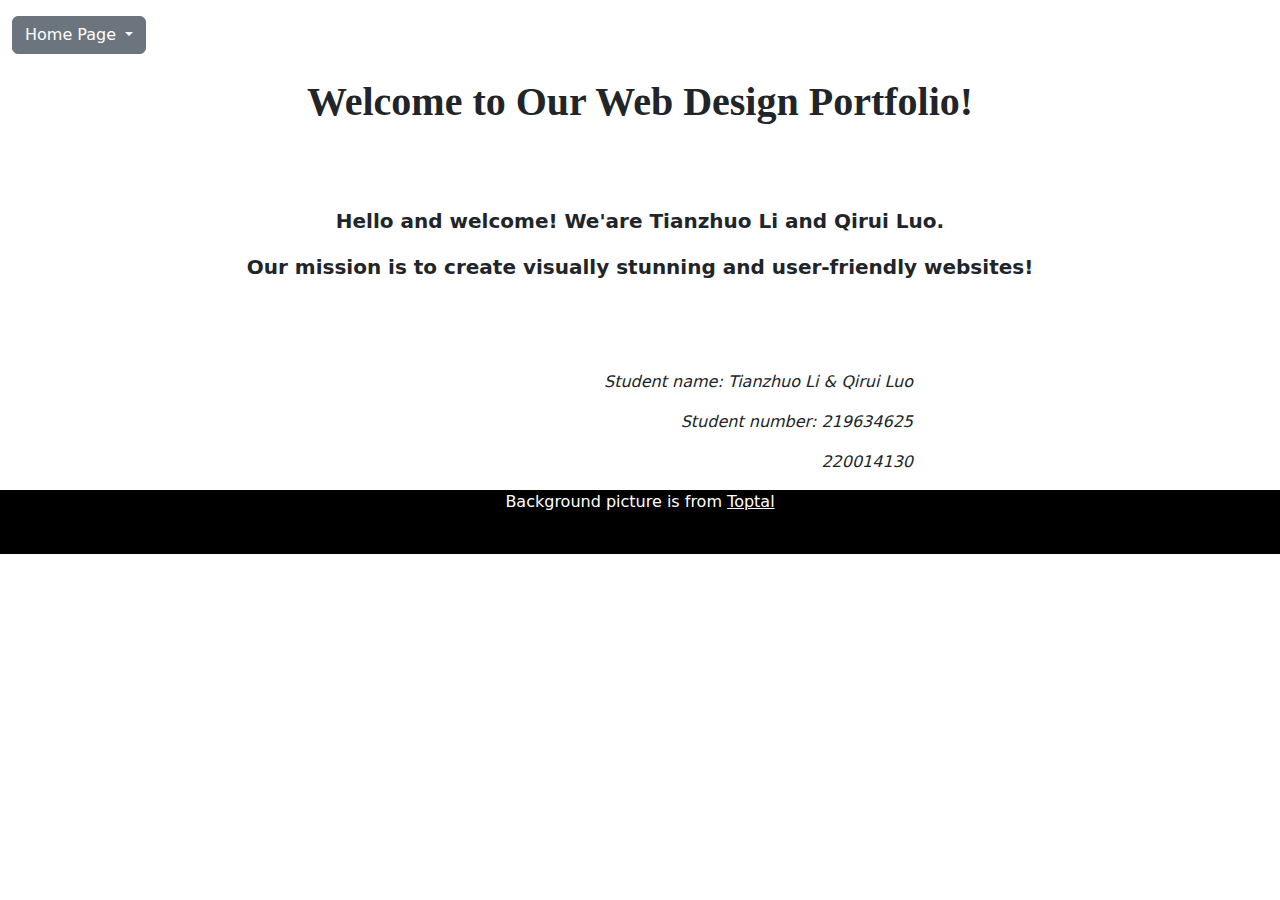
<file: Tianzhuo Li and Qirui Luo assignment1/index.html>
<!DOCTYPE html>
<html lang="en">
<head>
    <meta charset="UTF-8">
    <script src="https://cdn.staticfile.net/popper.js/2.9.3/umd/popper.min.js"></script>
    <script src="https://cdn.staticfile.net/twitter-bootstrap/5.1.1/js/bootstrap.min.js"></script>
    <link rel="stylesheet" href="https://cdn.jsdelivr.net/npm/bootstrap@5.3.0-alpha1/dist/css/bootstrap.min.css">
    <title>Home page</title>
    <style>
        body{
        background-image: url("https://www.toptal.com/designers/subtlepatterns/uploads/memphis-colorful.png");
    }
    .text-center{
        font-weight: bold;
    }
        .footer {
            padding:0px;
            text-align: center;
            background: black;
            margin-top: 0px;
        }
    </style>
</head>
<body>
<div class="container-fluid pt-3">
    <div class="row-fluid">
        <div class="span12"><span class="caret"></span>
                <div class="dropdown">
                    <button class="btn btn-secondary dropdown-toggle" type="button" id="dropdownMenuButton" data-bs-toggle="dropdown" aria-expanded="false">
                      Home Page
                    </button>
                    <ul class="dropdown-menu" aria-labelledby="dropdownMenuButton">
                        <li><a class="dropdown-item" href="HomePage.html">Home Page</a></li>
                        <li><a class="dropdown-item" href="About%20Me%20Page.html">About Me</a></li>
                        <li><a class="dropdown-item" href="a1_project.html">My Projects</a></li>
                        <li><a class="dropdown-item" href="a1_blog.html">My Blogs</a></li>
                        <li><a class="dropdown-item" href="a1_contact.html">How to contact us</a></li>
                    </ul>


            </div>
            <br>
            <h1 class="text-center" style="font-family: Impact">
                Welcome to Our Web Design Portfolio!
            </h1>
            <h1 class="text-center">
            </h1>
            <div class="row-fluid ">
                <div class="span12">
                    <br><br><br>
                    <p class="text-center lead">
                        Hello and welcome! We'are Tianzhuo Li and Qirui Luo.
                    </p>
                    <p class="text-center lead">
                        Our mission is to create visually stunning and user-friendly websites!
                    </p>
                    <br>
                </div>
            </div>
            <div class="container">
            <div class="row">

                <div class="col-md-9" style="text-align: right">
                    <br><br>
                    <p class="text-right">
                        <em>Student name: Tianzhuo Li &amp;</em> <em>Qirui Luo</em>
                    </p>
                    <p class="text-right">
                        <em>Student number: 219634625</em>
                    </p>
                    <p class="text-right">
                        <em>220014130</em>
                    </p>
                    <p class="text-right">
                    </p>
                </div>
            </div>
            </div>
        </div>
    </div>
</div>
<div class="footer">
    <p style="color:white;">Background picture is from <a href="https://www.toptal.com/designers/subtlepatterns/" style="color:white;">Toptal</a></p></br>

</div>
</body>
</html>
</file>
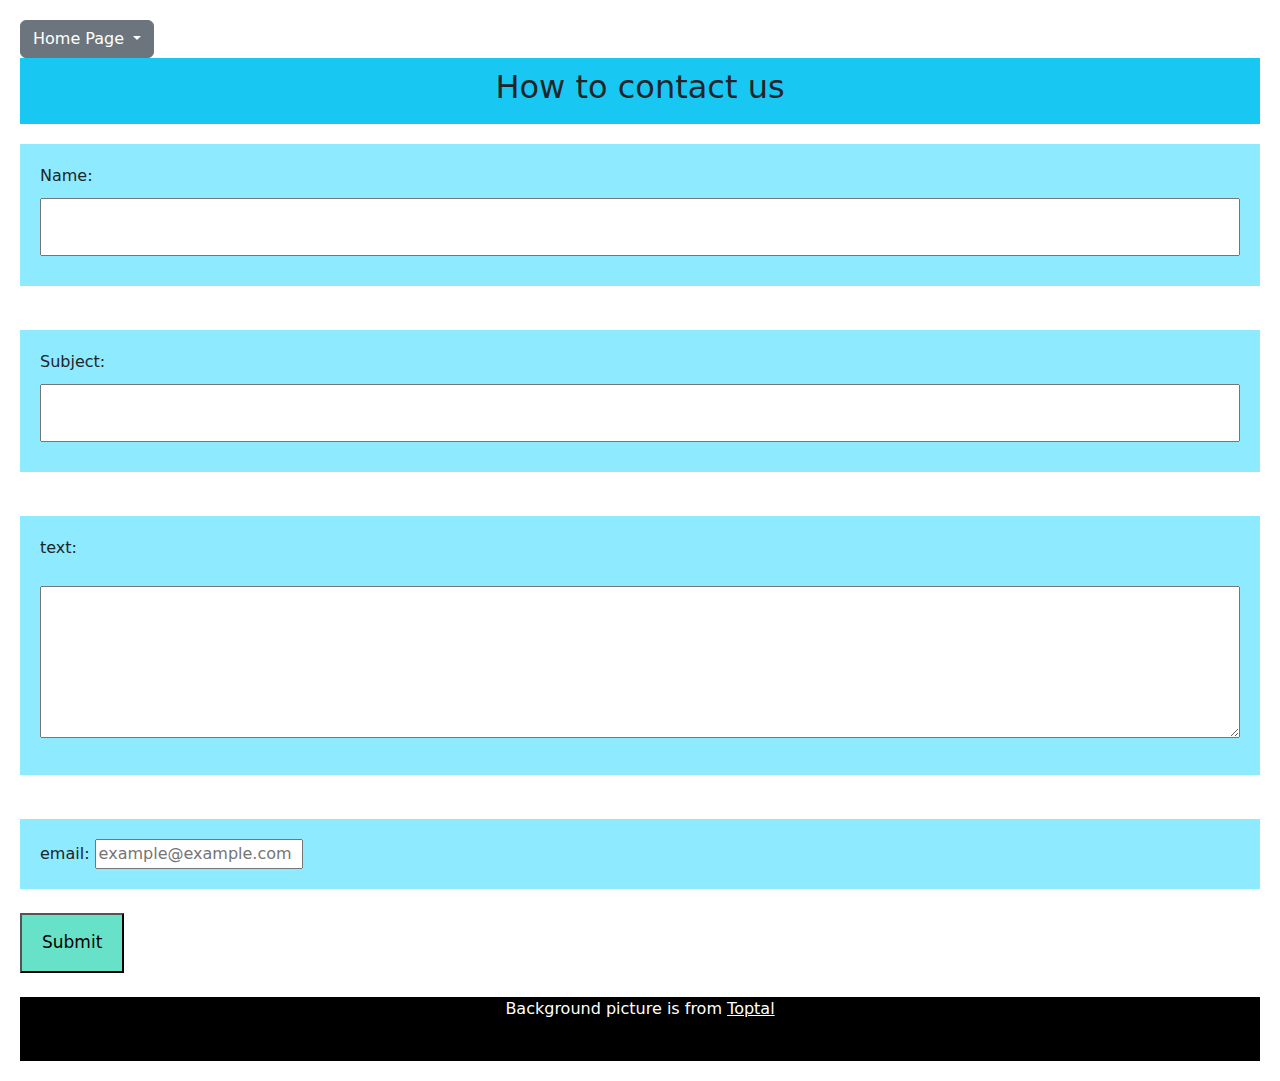
<file: Tianzhuo Li and Qirui Luo assignment1/a1_contact.html>
<!DOCTYPE html>
<html>
<head>
	<meta charset="UTF-8">
	<script src="https://cdn.staticfile.net/popper.js/2.9.3/umd/popper.min.js"></script>
	<script src="https://cdn.staticfile.net/twitter-bootstrap/5.1.1/js/bootstrap.min.js"></script>
	<link rel="stylesheet" href="https://cdn.jsdelivr.net/npm/bootstrap@5.3.0-alpha1/dist/css/bootstrap.min.css">
	<title>How to contact us</title>
	<link rel="stylesheet" href="a1_css.css">

</head>
<body>
<div class="dropdown">
	<button class="btn btn-secondary dropdown-toggle" type="button" id="dropdownMenuButton" data-bs-toggle="dropdown" aria-expanded="false">
		Home Page
	</button>
	<ul class="dropdown-menu" aria-labelledby="dropdownMenuButton">
		<li><a class="dropdown-item" href="HomePage.html">Home Page</a></li>
		<li><a class="dropdown-item" href="About%20Me%20Page.html">About Me</a></li>
		<li><a class="dropdown-item" href="a1_project.html">My Projects</a></li>
		<li><a class="dropdown-item" href="a1_blog.html">My Blogs</a></li>
		<li><a class="dropdown-item" href="a1_contact.html">How to contact us</a></li>
	</ul>


</div>
	<div class="header">
		<h2>How to contact us</h2>
	</div>


	<form action="">
	<div class="blank"><label> Name: </label>
		<input type="text" name="name" size="30"/> </div>
		<br /> 
		
	<div class="blank"><label> Subject: </label>
		<input type="text" name="subject" size="30"/> </div>
		<br />
		
	<div class="blank"><p><label> text: </label></p>
		<textarea id="text" name="text" rows="5" cols="50"></textarea></div>
	<br />
	
	<div class="blank"><label> email: </label>
		<input type="email" placeholder="example@example.com"/> </div>
		<br />
		
	<input type="submit" value="Submit">
    <div><br></div>
		<div class="footer" >
			<p style="color:white;">Background picture is from <a href="https://www.toptal.com/designers/subtlepatterns/" style="color:white;">Toptal</a></p></br>

		</div>
    </body>
</html>
</file>
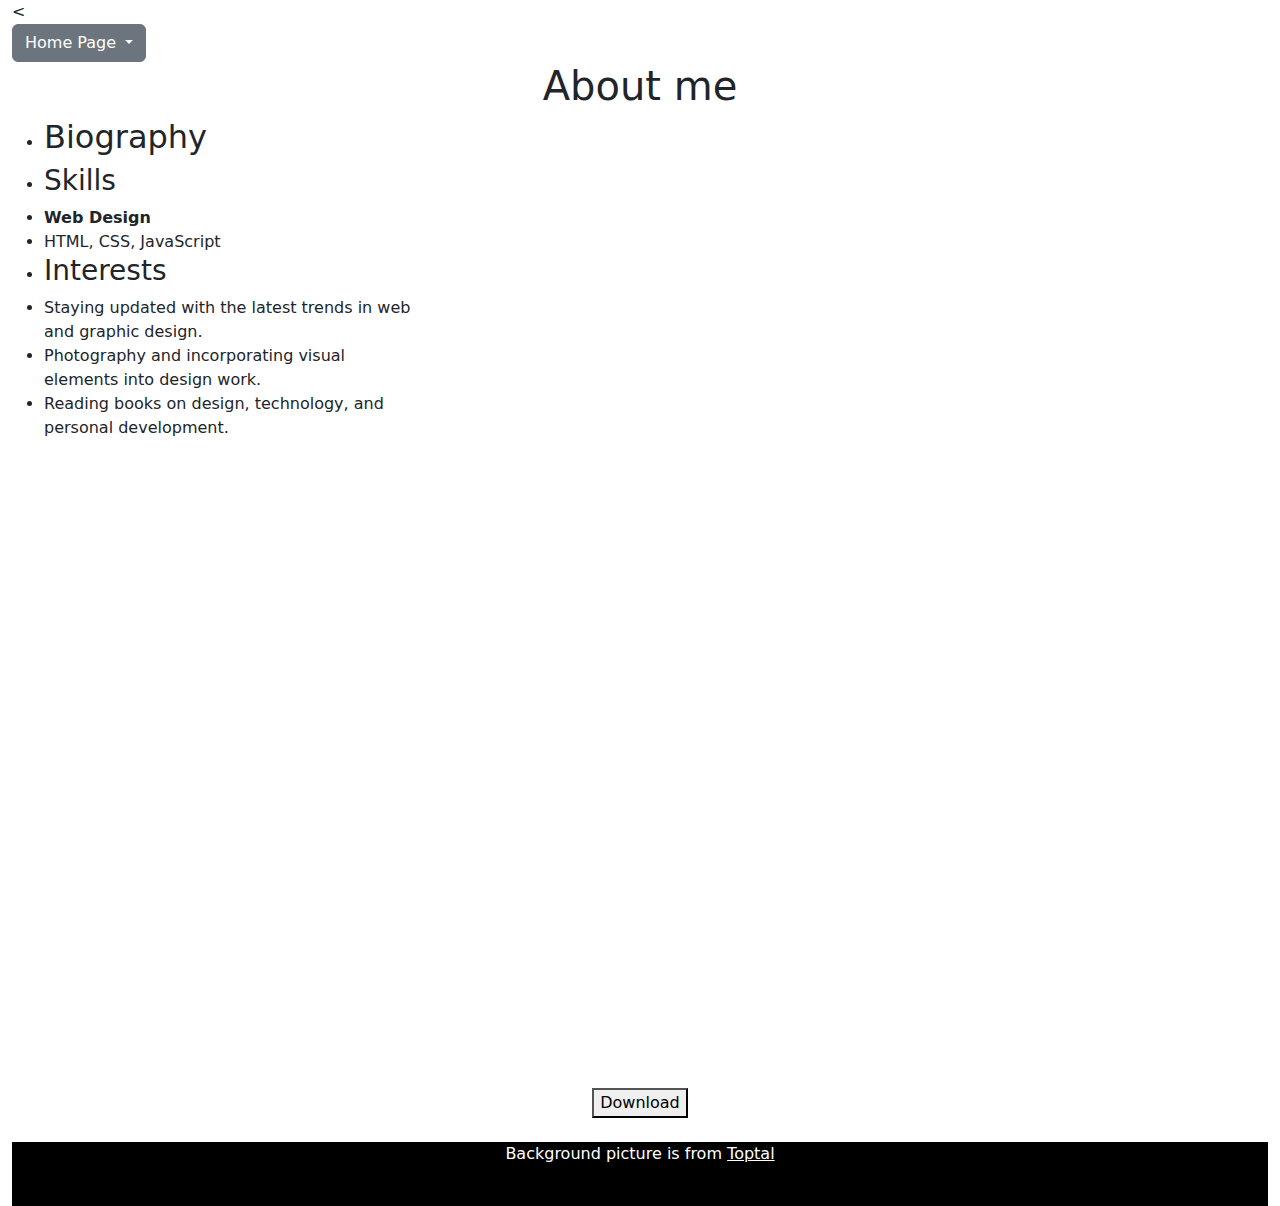
<file: Tianzhuo Li and Qirui Luo assignment1/About Me Page.html>
<!DOCTYPE html>
<html lang="en">
<head>
    <meta charset="UTF-8">
    <script src="https://cdn.staticfile.net/popper.js/2.9.3/umd/popper.min.js"></script>
    <script src="https://cdn.staticfile.net/twitter-bootstrap/5.1.1/js/bootstrap.min.js"></script>
    <link rel="stylesheet" href="https://cdn.jsdelivr.net/npm/bootstrap@5.3.0-alpha1/dist/css/bootstrap.min.css">
    <title>About Me</title>
    <style>body{
    background-image: url("https://www.toptal.com/designers/subtlepatterns/uploads/memphis-colorful.png");
    }
    .footer {
        padding:0px;
        text-align: center;
        background: black;
        margin-top: 0px;
    }
    </style>
</head>
<body>
<div class="container-fluid">
    <div class="row-fluid">
        < <div class="dropdown">
        <button class="btn btn-secondary dropdown-toggle" type="button" id="dropdownMenuButton" data-bs-toggle="dropdown" aria-expanded="false">
            Home Page
        </button>
        <ul class="dropdown-menu" aria-labelledby="dropdownMenuButton">
            <li><a class="dropdown-item" href="HomePage.html">Home Page</a></li>
            <li><a class="dropdown-item" href="About%20Me%20Page.html">About Me</a></li>
            <li><a class="dropdown-item" href="a1_project.html">My Projects</a></li>
            <li><a class="dropdown-item" href="a1_blog.html">My Blogs</a></li>
            <li><a class="dropdown-item" href="a1_contact.html">How to contact us</a></li>
        </ul>


    </div>
    <h1 class="text-center">
      About me
    </h1>
    <div style="width: 400px">
    <div class="constrainer" >
        <ul>
            <li>
                <h2>
                    Biography
                </h2>
            </li>
            <li>
                <h3>
                    Skills
                </h3>
            </li>
            <li>
                <strong>Web Design</strong>
            </li>
            <li>
                HTML, CSS, JavaScript
            </li>
            <li>
                <h3>
                    Interests
                </h3>
            </li>
            <li>
                Staying updated with the latest trends in web and graphic design.
            </li>
            <li>
                Photography and incorporating visual elements into design work.
            </li>
            <li>
                Reading books on design, technology, and personal development.
            </li>
        </ul>
    </div>
</div>
</div>

    <div class="constrainer">
        <div class="span8">
            <div class='embed-responsive' style='padding-bottom:10%'>
                <iframe src="Evelyn%20Li%20Resume.pdf" width="100%" height="500px" style="border: none;"></iframe>
            </div>


    </div>
    <div style="text-align: center">
    <a href="Evelyn%20Li%20Resume.pdf" download="Resume.pdf">
    <button type="button" onclick="downloadit">Download</button>
    </a></div>
    <br>
</div>
    <div class="footer">
        <p style="color:white;">Background picture is from <a href="https://www.toptal.com/designers/subtlepatterns/" style="color:white;">Toptal</a></p></br>

    </div>
</body>
</html>
</file>
<file: Tianzhuo Li and Qirui Luo assignment1/a1_css.css>
* {
  box-sizing: border-box;
}

body {
  padding: 20px;
  background-image: url("https://www.toptal.com/designers/subtlepatterns/uploads/memphis-colorful.png");
}

.header {
  padding: 10px;
  font-size: 30px;
  text-align: center;
  background: #18C8F3;
}

.pagelink {
	background-color: white;
}

.leftcolumn {
  float: left;
  width: 25%;
}

.rightcolumn {
  float: left;
  width: 75%;
  padding-left: 20px;
}

.imgp {
  background-color: #BFF1FD;
  width: 100%;
  padding: 20px;
}

.blank {
  background-color: #8DEAFF;
  padding: 20px;
  margin-top: 20px;
}

.row:after {
  content: "";
  display: table;
  clear: both;
}

.footer {
  padding:0px;
  text-align: center;
  background: black;
  margin-top: 0px;
}

@media screen and (max-width: 600px) {
  .leftcolumn, .rightcolumn {
    width: 100%;
    padding: 0;
  }
}

input[type=text], textarea {
  width: 100%; 
  padding: 15px; 
  margin-top: 10px;
  margin-bottom: 10px; 
}

input[type=submit] {
  background-color: #67E2C8;
  color: black;
  padding: 15px 20px;
  text-align: center;
  font-size: 17px;
}

ul {
  list-style-type: none;
  margin: 0;
  padding: 0;
  overflow: hidden;
  background-color: #8DEAFF;
}

li {
  float: left;
}

li a {
  display: block;
  color: #333;
  text-align: center;
  padding: 15px 15px;
  text-decoration: none;
}
</file>
